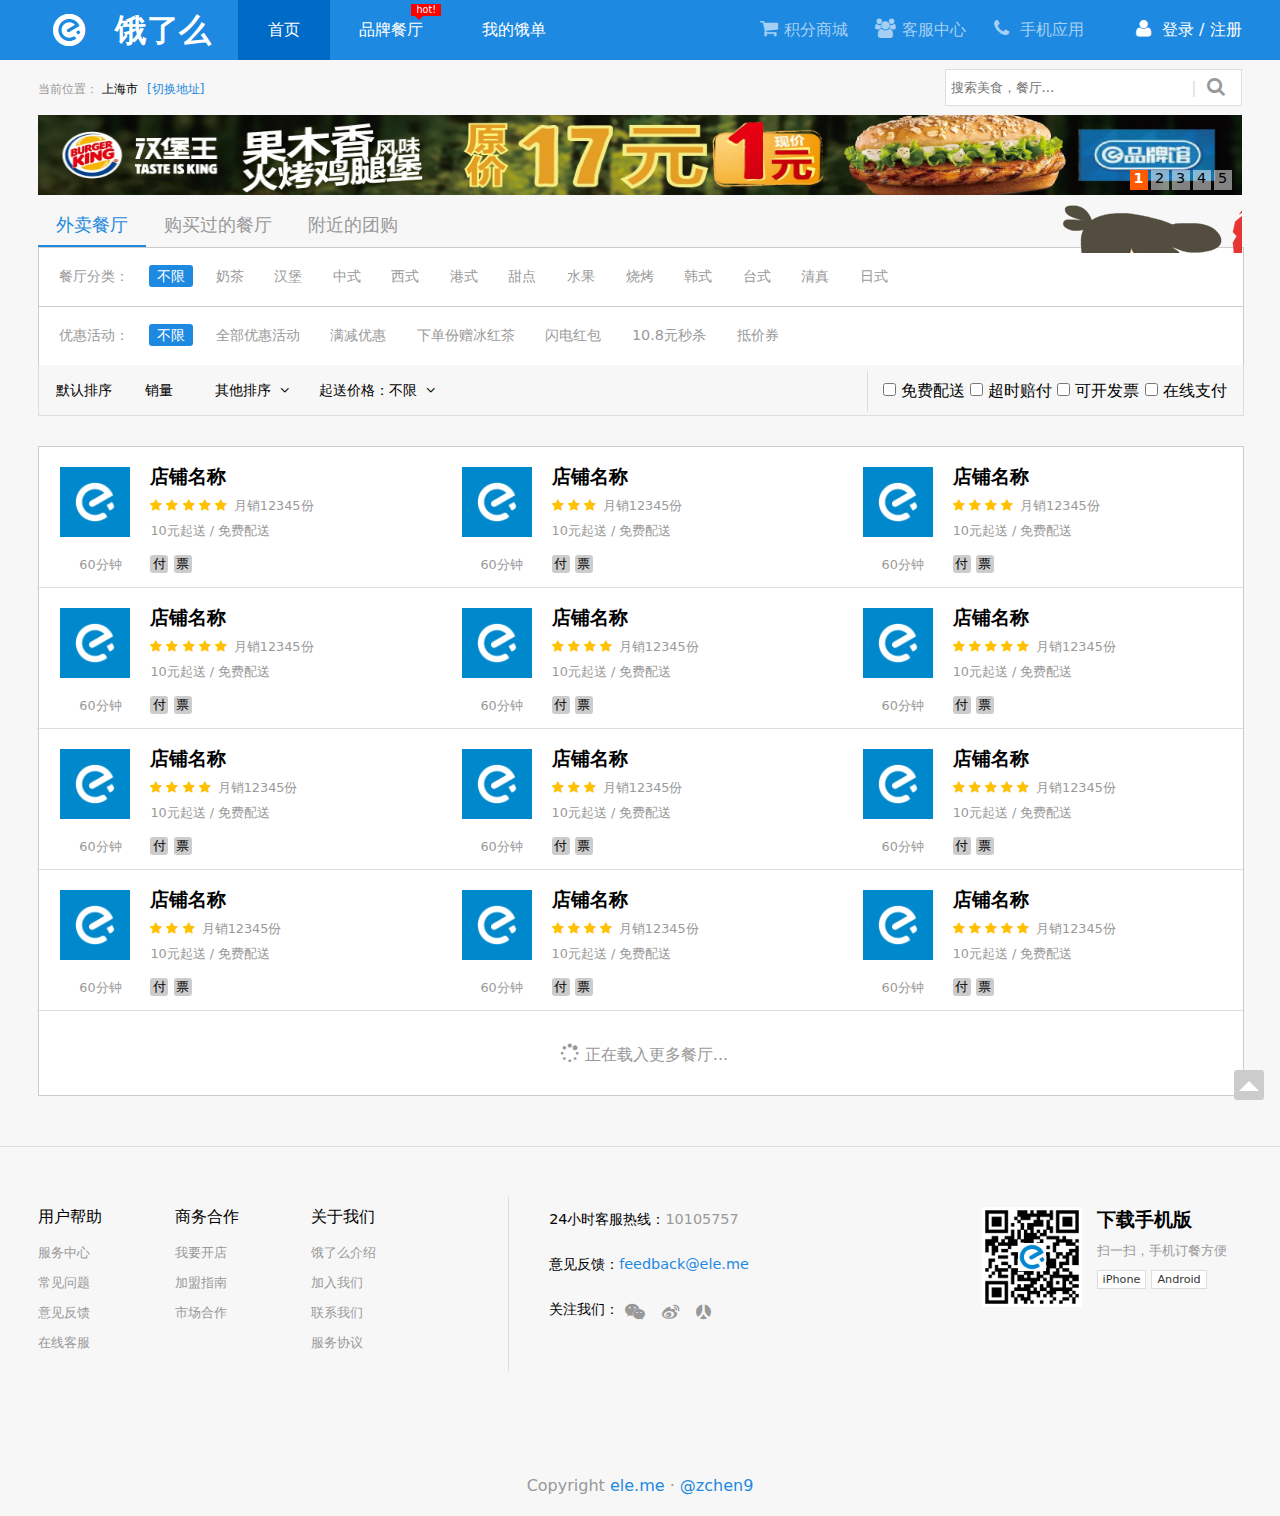
<file: index.html>
<!DOCTYPE html>
<html>
    <head>
        <meta charset="utf-8">
        <title>饿了么</title>
        <meta http-equiv="X-UA-Compatible" content="IE=edge,chrome=1">
        <meta name="viewport" content="width=device-width,initial-scale=1.0,maximum-scale=1.0,minimum-scale=1.0,user-scalable=no">

        <!--[if IE]>
        <script src="js/html5shiv.min.js"></script>
        <![endif]-->
        <link rel="stylesheet" type="text/css" href="css/font-awesome.min.css">
        <link rel="stylesheet" type="text/css" href="css/index.css">
    </head>
    <body>
        <header>
            <nav>
                <div class="container">
                    <h1 class="nav-brand">饿了么</h1>
                    <ul class="nav-item">
                        <li data-nav="home" class="active">首页</li>
                        <li data-nav="brand">品牌餐厅</li>
                        <li data-nav="order">我的饿单</li>
                    </ul>
                    <ul class="nav-link">
                        <li data-nav="pointsMall"><i class="fa fa-shopping-cart fa-1x"></i>积分商城</li>
                        <li data-nav="serviceCenter"><i class="fa fa-group fa-1x"></i>客服中心</li>
                        <li data-nav="mobileApp"><i class="fa fa-phone fa-1x"></i>
                            手机应用
                            <div class="nav-moblie">
                                <h3>扫一扫, 手机订餐更方便</h3>
                                <img src="img/appqc.png" alt="qr_code">
                                <a href="#" target="_blank">iPhone</a>
                                <a href="#" target="_blank">Android</a>
                            </div>
                        </li>
                        
                    </ul>
                    <span class="nav-profilebar">
                        <i class="fa fa-user fa-1x"></i>
                        <a href="https://account.ele.me/login" target="_blank">登录</a>
                        <span> / </span>
                        <a href="https://account.ele.me/register" target="_blank">注册</a>
                    </span>
                </div>
            </nav>
            <section class="header-bar">
                <div class="container">
                    <div class="location">
                        <span class="location-title">当前位置：</span>
                        <span class="location-addr">上海市</span>
                        <a href="#">[切换地址]</a>
                    </div>
                    <div class="search">
                        <input type="text" id="search-input" placeholder="搜索美食，餐厅...">
                        <span><i class="fa fa-search fa-1x"></i></span>
                    </div>
                </div>
            </section>
        </header>

        <div class="container">
            <section class="carousel">
                <ul class="carousel-list"></ul>
                <ul class="carousel-order"></ul>
            </section>

            <menu class="menu-filter">
                <ul class="menu-filter-item">
                    <li class="active"><h3>外卖餐厅</h3></li>
                    <li><h3>购买过的餐厅</h3></li>
                    <li><h3>附近的团购</h3></li>
                </ul>
                <section class="menu-filter-list">
                    <dl>
                        <dt>餐厅分类：</dt>
                        <dd class="selected">不限</dd>
                        <dd>奶茶</dd>
                        <dd>汉堡</dd>
                        <dd>中式</dd>
                        <dd>西式</dd>
                        <dd>港式</dd>
                        <dd>甜点</dd>
                        <dd>水果</dd>
                        <dd>烧烤</dd>
                        <dd>韩式</dd>
                        <dd>台式</dd>
                        <dd>清真</dd>
                        <dd>日式</dd>
                    </dl>
                    <dl>
                        <dt>优惠活动：</dt>
                        <dd class="selected">不限</dd>
                        <dd>全部优惠活动</dd>
                        <dd>满减优惠</dd>
                        <dd>下单份赠冰红茶</dd>
                        <dd>闪电红包</dd>
                        <dd>10.8元秒杀</dd>
                        <dd>抵价券</dd>
                    </dl>
                </section>
                <ul class="menu-filter-sort">
                    <li class="active" data-sort="default">&nbsp;&nbsp;默认排序</li>
                    <li data-sort="sale">销量</li>
                    <li data-sort="other" class="menu-other">
                        其他排序&nbsp;&nbsp;<i class="fa fa-angle-down"></i>
                        <ul class="menu-sort-other">
                            <li>配送速度</li>
                            <li>起送金额</li>
                            <li>新开餐厅</li>
                        </ul>
                    </li>
                    <li class="menu-price">
                        起送价格：<span>不限</span>&nbsp;&nbsp;<i class="fa fa-angle-down"></i>
                        <ul class="menu-sort-price">
                            <li>不限</li>
                            <li>15元以下</li>
                            <li>20元以下</li>
                            <li>30元以下</li>
                            <li>40元以下</li>
                        </ul>
                    </li>
                </ul>
                <div class="menu-filter-options">
                    <input name="options" type="checkbox" value="freeDelivery"> <span>免费配送</span>
                    <input name="options" type="checkbox" value="overtimePay"> <span>超时赔付</span>
                    <input name="options" type="checkbox" value="invoice"> <span>可开发票</span>
                    <input name="options" type="checkbox" value="onlinePay"> <span>在线支付</span>
                </div>
            </menu>

            <section class="shop">
                <div class="row">
                    <div class="col-item">
                        <div class="shop-item">
                            <img src="img/rst-logo.png" alt="shop-icon" />
                            <div class="shop-item-info">
                                <h2>店铺名称</h2>
                                <span class="shop-item-grade">
                                    <i class="fa fa-star"></i>
                                    <i class="fa fa-star"></i>
                                    <i class="fa fa-star"></i>
                                    <i class="fa fa-star"></i>
                                    <i class="fa fa-star"></i>
                                </span>
                                <span class="shop-item-sale">月销12345份</span>
                                <br>
                                <span class="shop-item-sort">10元起送 / 免费配送</span>
                            </div>
                            <div class="shop-attr-icon">
                                <span>付</span>
                                <span>票</span>
                            </div>
                            <time>60分钟</time>
                        </div>
                    </div>
                    <div class="col-item">
                        <div class="shop-item">
                            <img src="img/rst-logo.png" alt="shop-icon" />
                            <div class="shop-item-info">
                                <h2>店铺名称</h2>
                                <span class="shop-item-grade">
                                    <i class="fa fa-star"></i>
                                    <i class="fa fa-star"></i>
                                    <i class="fa fa-star"></i>
                                </span>
                                <span class="shop-item-sale">月销12345份</span>
                                <br>
                                <span class="shop-item-sort">10元起送 / 免费配送</span>
                            </div>
                            <div class="shop-attr-icon">
                                <span>付</span>
                                <span>票</span>
                            </div>
                            <time>60分钟</time>
                        </div>
                    </div>
                    <div class="col-item">
                        <div class="shop-item">
                            <img src="img/rst-logo.png" alt="shop-icon" />
                            <div class="shop-item-info">
                                <h2>店铺名称</h2>
                                <span class="shop-item-grade">
                                    <i class="fa fa-star"></i>
                                    <i class="fa fa-star"></i>
                                    <i class="fa fa-star"></i>
                                    <i class="fa fa-star"></i>
                                </span>
                                <span class="shop-item-sale">月销12345份</span>
                                <br>
                                <span class="shop-item-sort">10元起送 / 免费配送</span>
                            </div>
                            <div class="shop-attr-icon">
                                <span>付</span>
                                <span>票</span>
                            </div>
                            <time>60分钟</time>
                        </div>
                    </div>
                    <div class="col-item">
                        <div class="shop-item">
                            <img src="img/rst-logo.png" alt="shop-icon" />
                            <div class="shop-item-info">
                                <h2>店铺名称</h2>
                                <span class="shop-item-grade">
                                    <i class="fa fa-star"></i>
                                    <i class="fa fa-star"></i>
                                    <i class="fa fa-star"></i>
                                    <i class="fa fa-star"></i>
                                    <i class="fa fa-star"></i>
                                </span>
                                <span class="shop-item-sale">月销12345份</span>
                                <br>
                                <span class="shop-item-sort">10元起送 / 免费配送</span>
                            </div>
                            <div class="shop-attr-icon">
                                <span>付</span>
                                <span>票</span>
                            </div>
                            <time>60分钟</time>
                        </div>
                    </div>
                    <div class="col-item">
                        <div class="shop-item">
                            <img src="img/rst-logo.png" alt="shop-icon" />
                            <div class="shop-item-info">
                                <h2>店铺名称</h2>
                                <span class="shop-item-grade">
                                    <i class="fa fa-star"></i>
                                    <i class="fa fa-star"></i>
                                    <i class="fa fa-star"></i>
                                    <i class="fa fa-star"></i>
                                </span>
                                <span class="shop-item-sale">月销12345份</span>
                                <br>
                                <span class="shop-item-sort">10元起送 / 免费配送</span>
                            </div>
                            <div class="shop-attr-icon">
                                <span>付</span>
                                <span>票</span>
                            </div>
                            <time>60分钟</time>
                        </div>
                    </div>
                    <div class="col-item">
                        <div class="shop-item">
                            <img src="img/rst-logo.png" alt="shop-icon" />
                            <div class="shop-item-info">
                                <h2>店铺名称</h2>
                                <span class="shop-item-grade">
                                    <i class="fa fa-star"></i>
                                    <i class="fa fa-star"></i>
                                    <i class="fa fa-star"></i>
                                    <i class="fa fa-star"></i>
                                    <i class="fa fa-star"></i>
                                </span>
                                <span class="shop-item-sale">月销12345份</span>
                                <br>
                                <span class="shop-item-sort">10元起送 / 免费配送</span>
                            </div>
                            <div class="shop-attr-icon">
                                <span>付</span>
                                <span>票</span>
                            </div>
                            <time>60分钟</time>
                        </div>
                    </div>
                    <div class="col-item">
                        <div class="shop-item">
                            <img src="img/rst-logo.png" alt="shop-icon" />
                            <div class="shop-item-info">
                                <h2>店铺名称</h2>
                                <span class="shop-item-grade">
                                    <i class="fa fa-star"></i>
                                    <i class="fa fa-star"></i>
                                    <i class="fa fa-star"></i>
                                    <i class="fa fa-star"></i>
                                </span>
                                <span class="shop-item-sale">月销12345份</span>
                                <br>
                                <span class="shop-item-sort">10元起送 / 免费配送</span>
                            </div>
                            <div class="shop-attr-icon">
                                <span>付</span>
                                <span>票</span>
                            </div>
                            <time>60分钟</time>
                        </div>
                    </div>
                    <div class="col-item">
                        <div class="shop-item">
                            <img src="img/rst-logo.png" alt="shop-icon" />
                            <div class="shop-item-info">
                                <h2>店铺名称</h2>
                                <span class="shop-item-grade">
                                    <i class="fa fa-star"></i>
                                    <i class="fa fa-star"></i>
                                    <i class="fa fa-star"></i>
                                </span>
                                <span class="shop-item-sale">月销12345份</span>
                                <br>
                                <span class="shop-item-sort">10元起送 / 免费配送</span>
                            </div>
                            <div class="shop-attr-icon">
                                <span>付</span>
                                <span>票</span>
                            </div>
                            <time>60分钟</time>
                        </div>
                    </div>
                    <div class="col-item">
                        <div class="shop-item">
                            <img src="img/rst-logo.png" alt="shop-icon" />
                            <div class="shop-item-info">
                                <h2>店铺名称</h2>
                                <span class="shop-item-grade">
                                    <i class="fa fa-star"></i>
                                    <i class="fa fa-star"></i>
                                    <i class="fa fa-star"></i>
                                    <i class="fa fa-star"></i>
                                    <i class="fa fa-star"></i>
                                </span>
                                <span class="shop-item-sale">月销12345份</span>
                                <br>
                                <span class="shop-item-sort">10元起送 / 免费配送</span>
                            </div>
                            <div class="shop-attr-icon">
                                <span>付</span>
                                <span>票</span>
                            </div>
                            <time>60分钟</time>
                        </div>
                    </div>
                    <div class="col-item">
                        <div class="shop-item">
                            <img src="img/rst-logo.png" alt="shop-icon" />
                            <div class="shop-item-info">
                                <h2>店铺名称</h2>
                                <span class="shop-item-grade">
                                    <i class="fa fa-star"></i>
                                    <i class="fa fa-star"></i>
                                    <i class="fa fa-star"></i>
                                </span>
                                <span class="shop-item-sale">月销12345份</span>
                                <br>
                                <span class="shop-item-sort">10元起送 / 免费配送</span>
                            </div>
                            <div class="shop-attr-icon">
                                <span>付</span>
                                <span>票</span>
                            </div>
                            <time>60分钟</time>
                        </div>
                    </div>
                    <div class="col-item">
                        <div class="shop-item">
                            <img src="img/rst-logo.png" alt="shop-icon" />
                            <div class="shop-item-info">
                                <h2>店铺名称</h2>
                                <span class="shop-item-grade">
                                    <i class="fa fa-star"></i>
                                    <i class="fa fa-star"></i>
                                    <i class="fa fa-star"></i>
                                    <i class="fa fa-star"></i>
                                </span>
                                <span class="shop-item-sale">月销12345份</span>
                                <br>
                                <span class="shop-item-sort">10元起送 / 免费配送</span>
                            </div>
                            <div class="shop-attr-icon">
                                <span>付</span>
                                <span>票</span>
                            </div>
                            <time>60分钟</time>
                        </div>
                    </div>
                    <div class="col-item">
                        <div class="shop-item">
                            <img src="img/rst-logo.png" alt="shop-icon" />
                            <div class="shop-item-info">
                                <h2>店铺名称</h2>
                                <span class="shop-item-grade">
                                    <i class="fa fa-star"></i>
                                    <i class="fa fa-star"></i>
                                    <i class="fa fa-star"></i>
                                    <i class="fa fa-star"></i>
                                    <i class="fa fa-star"></i>
                                </span>
                                <span class="shop-item-sale">月销12345份</span>
                                <br>
                                <span class="shop-item-sort">10元起送 / 免费配送</span>
                            </div>
                            <div class="shop-attr-icon">
                                <span>付</span>
                                <span>票</span>
                            </div>
                            <time>60分钟</time>
                        </div>
                    </div>
                </div>
                <div class="shop-more"><i class="fa fa-spinner fa-spin fa-1x"></i>正在载入更多餐厅...</div>
            </section>

        </div>

        <aside>
            <a href="#" class="top"></a>
        </aside>
        
        <footer>
            <div class="container">
                <section class="footer-link">
                    <dl>
                        <dt>用户帮助</dt>
                        <dd><a href="#" target="_blank">服务中心</a></dd>
                        <dd><a href="#" target="_blank">常见问题</a></dd>
                        <dd><a href="#" target="_blank">意见反馈</a></dd>
                        <dd><a href="#" target="_blank">在线客服</a></dd>
                    </dl>   
                    <dl>
                        <dt>商务合作</dt>
                        <dd><a href="#" target="_blank">我要开店</a></dd>
                        <dd><a href="#" target="_blank">加盟指南</a></dd>
                        <dd><a href="#" target="_blank">市场合作</a></dd>
                    </dl>
                    <dl>
                        <dt>关于我们</dt>
                        <dd><a href="#" target="_blank">饿了么介绍</a></dd>
                        <dd><a href="#" target="_blank">加入我们</a></dd>
                        <dd><a href="#" target="_blank">联系我们</a></dd>
                        <dd><a href="#" target="_blank">服务协议</a></dd>
                    </dl>
                </section>
                
                <section class="contact">
                    <dl>
                        <dt>24小时客服热线：</dt>
                        <dd>10105757</dd>
                    </dl>
                    <dl>
                        <dt>意见反馈：</dt>
                        <dd><a href="mailto:feedback@ele.me">feedback@ele.me</a></dd>
                    </dl>
                    <dl>
                        <dt>关注我们：</dt>
                        <dd>
                            <i class="fa fa-wechat fa-1x"></i>
                            <div class="contact-wechat">
                                <img src="img/wexinqc.png" alt="wechat-qc">
                                <p>微信号: elemeorder</p>
                                <p>饿了么网上订餐</p>
                            </div>
                        </dd>
                        <dd><i class="fa fa-weibo fa-1x"></i></dd>
                        <dd><i class="fa fa-renren fa-1x"></i></dd>
                    </dl>
                </section>

                <section class="app">
                    <img class="qr-code" alt="qr-code" src="img/appqc.png"/>
                    <div class="app-info">
                        <h3>下载手机版</h3>
                        <span>扫一扫，手机订餐方便</span>
                        <a href="#" target="_blank">iPhone</a>
                        <a href="#" target="_blank">Android</a>
                    </div>
                </section>

                <div class="copyright">Copyright 
                    <a href="http://www.ele.me" target="_blank">ele.me</a> 
                    &middot; 
                    <a href="https://github.com/zchen9" target="_blank">@zchen9</a>
                </div>

            </div>
            
        </footer>

        <script type="text/javascript" src="js/util.js"></script>
        <script type="text/javascript" src="js/carousel.js"></script>
    </body>
</html>
</file>
<file: css/index.css>
* {
  margin: 0;
  padding: 0;
  font-family: PingFang SC,Lantinghei SC,Helvetica Neue,Microsoft Yahei,Hiragino Sans GB,Microsoft Sans Serif,WenQuanYi Micro Hei,sans;
}
header,
section,
footer,
nav,
menu {
  display: block;
}
html {
  width: 100%;
  font-weight: 300;
  background-color: #f7f7f7;
}
li {
  list-style: none;
}
a {
  text-decoration: none;
}
.fa-1x {
  font-size: 1.2em;
  padding: 0 6px;
}
.container {
  position: relative;
  width: 1200px;
  margin: 0 auto;
  -webkit-transition: width 0.5s linear;
  -moz-transition: width 0.5s linear;
  -ms-transition: width 0.5s linear;
  -o-transition: width 0.5s linear;
  transition: width 0.5s linear;
}
.container:after {
  clear: both;
}
nav {
  display: block;
  height: 60px;
  width: 100%;
  min-width: 1200px\9;
  line-height: 60px;
  color: #ffffff;
  background-color: #1e89e0;
}
nav h1 {
  float: left;
}
nav li {
  list-style: none;
  display: inline-block;
}
nav a:link,
nav a:visited {
  color: #ffffff;
}
nav .nav-item {
  float: left;
  margin-left: 30px;
}
nav .nav-item .active {
  background-color: #006bc7;
}
nav .nav-item li {
  padding: 0 30px;
  margin: -3px;
}
nav .nav-item li:hover {
  background-color: #0C77D1;
  cursor: pointer;
}
nav li[data-nav=brand] {
  position: relative;
}
nav li[data-nav=brand]:before {
  content: "hot!";
  display: inline-block;
  position: absolute;
  top: 4px;
  right: 12px;
  width: 30px;
  line-height: 1.2em;
  font-size: .6em;
  text-align: center;
  background-color: #F00;
}
nav li[data-nav=brand]:after {
  content: "";
  position: absolute;
  top: 16px;
  right: 30px;
  height: 0;
  width: 0;
  overflow: hidden;
  border: 4px solid transparent;
  border-top-color: #F00;
}
nav .nav-link {
  float: right;
  margin-right: 150px;
  color: #a5d0f3;
}
nav .nav-link li {
  padding: 0 8px;
}
nav .nav-link li:hover {
  color: #ffffff;
  cursor: pointer;
}
nav .nav-profilebar {
  position: absolute;
  right: 0;
}
nav .nav-profilebar > a:hover,
nav .nav-profilebar > a:active {
  text-decoration: underline;
}
.nav-brand {
  text-indent: 2.4em;
  background: url(../img/eleme-logo.png) no-repeat;
}
li[data-nav=mobileApp] {
  position: relative;
}
li[data-nav=mobileApp]:hover > .nav-moblie {
  opacity: 1;
  top: 60px;
  z-index: 999;
  visibility: visible;
}
.nav-moblie {
  position: absolute;
  top: 95px;
  left: -36px;
  width: 200px;
  height: 132px;
  opacity: 0;
  visibility: hidden;
  z-index: -1;
  color: #000000;
  background-color: #ffffff;
  box-shadow: 2px 2px 5px #999999;
  -webkit-transition: all 0.2s linear;
  -moz-transition: all 0.2s linear;
  -ms-transition: all 0.2s linear;
  -o-transition: all 0.2s linear;
  transition: all 0.2s linear;
}
.nav-moblie h3 {
  font-size: 1em;
  text-align: center;
  line-height: 2.4em;
}
.nav-moblie img {
  float: left;
  width: 80px;
  height: 80px;
  margin: 0 15px;
}
.nav-moblie > a {
  float: left;
  width: 80px;
  height: 32px;
  line-height: 32px;
  text-align: center;
  margin-bottom: 15px;
  background-color: #DDD;
}
.nav-moblie > a:link,
.nav-moblie > a:visited,
.nav-moblie > a:hover,
.nav-moblie > a:active {
  color: #000000;
}
.nav-moblie:before {
  content: "";
  position: absolute;
  top: -16px;
  right: 88px;
  width: 0;
  height: 0;
  z-index: 99999;
  overflow: hidden;
  border: 8px solid transparent;
  border-bottom-color: #ffffff;
}
.header-bar {
  width: 100%;
  height: 55px;
  line-height: 55px;
}
.header-bar .location {
  display: inline-block;
  font-size: 12px;
}
.header-bar .location-title {
  color: #999999;
}
.header-bar a {
  margin-left: 5px;
}
.header-bar a:link,
.header-bar a:visited,
.header-bar a:hover,
.header-bar a:active {
  color: #1e89e0;
}
.header-bar .search {
  position: absolute;
  top: 0;
  right: 0;
}
.header-bar .search input {
  position: absolute;
  right: 0;
  margin: 9px 0;
  padding: 5px;
  height: 25px;
  width: 285px;
  outline: 0;
  line-height: 25px;
  border: 1px solid #DDD;
  -webkit-transition: all 0.2s ease-in-out;
  -moz-transition: all 0.2s ease-in-out;
  -ms-transition: all 0.2s ease-in-out;
  -o-transition: all 0.2s ease-in-out;
  transition: all 0.2s ease-in-out;
}
.header-bar .search input:focus {
  outline: none;
  box-shadow: 1px 1px 1px #DDD;
  width: 355px;
}
.header-bar .search span {
  position: relative;
  cursor: pointer;
}
.header-bar .search span i.fa-search {
  color: #999999;
}
.header-bar .search:after {
  content: "|";
  position: relative;
  right: 45px;
  color: #DDD;
}
.carousel {
  position: relative;
  width: 100%;
  height: 80px;
  margin-bottom: 10px;
  overflow: hidden;
  background-color: #DDD;
}
.carousel-list img {
  width: 100%;
  height: 80px;
}
.carousel-order {
  position: absolute;
  right: 0;
  bottom: 0;
  padding-right: 10px;
  padding-bottom: 5px;
  z-index: 10;
}
.carousel-order li {
  display: inline-block;
  float: left;
  width: 18px;
  height: 20px;
  margin-left: 3px;
  text-align: center;
  vertical-align: middle;
  cursor: pointer;
  background-color: rgba(255, 255, 255, 0.5);
  font-size: .9em;
}
.carousel-order li.active,
.carousel-order li:hover {
  font-weight: 600;
  color: #ffffff;
  background-color: #FF5A00;
}
.menu-filter-item {
  position: relative;
  color: #999999;
  clear: both;
}
.menu-filter-item:after {
  content: "";
  position: absolute;
  top: -2px;
  right: 0;
  width: 180px;
  height: 50px;
  z-index: 9999;
  background: url(../img/takeout.png) no-repeat;
}
.menu-filter-item .active {
  color: #1e89e0;
  border-bottom: 2px solid #1e89e0;
}
.menu-filter-item li {
  display: inline-block;
  float: left;
  padding: 8px 18px;
  cursor: pointer;
}
.menu-filter-item li:hover {
  color: #40A2F7;
  border-bottom: 2px solid #40A2F7;
}
.menu-filter-item h3 {
  font-size: 1.1em;
  font-weight: 400;
}
.menu-filter-list {
  width: 100%;
  overflow: hidden;
  border: 1px solid #cccccc;
  border-top: none;
  border-bottom: none;
  font-size: .9em;
  color: #999999;
  background-color: #ffffff;
}
.menu-filter-list dl {
  padding: 16px 10px;
  border-top: 1px solid #cccccc;
}
.menu-filter-list dt {
  display: inline-block;
  width: 80px;
  margin-left: 10px;
  line-height: 1.8em;
}
.menu-filter-list dd {
  display: inline;
  padding: 3px 8px;
  margin: 0 5px;
  line-height: 1.8em;
}
.menu-filter-list dd:hover {
  color: #ffffff;
  cursor: pointer;
  border-radius: 3px;
  background-color: #cccccc;
}
.menu-filter-list dd.selected {
  color: #ffffff;
  cursor: pointer;
  border-radius: 3px;
  background-color: #1e89e0;
}
.menu-filter-sort {
  width: 100%;
  height: 50px;
  margin-bottom: 10px;
  font-size: .9em;
  border: 1px solid #DDD;
  border-top: none;
  background-color: #F7F7F7;
}
.menu-filter-sort > li {
  position: relative;
  line-height: 50px;
  float: left;
  width: 80px;
  cursor: pointer;
  text-align: center;
}
.menu-filter-sort > li:hover {
  color: #1e89e0;
}
.menu-filter-sort .menu-other {
  width: 105px;
}
.menu-filter-sort .menu-other:hover {
  background-color: #ffffff;
  box-shadow: 1px 2px 1px #999999;
}
.menu-filter-sort .menu-other:hover > .menu-sort-other {
  display: block;
}
.menu-filter-sort .menu-price {
  width: 145px;
}
.menu-filter-sort .menu-price:hover {
  background-color: #ffffff;
  box-shadow: 1px 2px 1px #999999;
}
.menu-filter-sort .menu-price:hover > .menu-sort-price {
  display: block;
}
.menu-sort-other,
.menu-sort-price {
  position: absolute;
  display: none;
  width: 100%;
  z-index: 9999;
  background-color: #ffffff;
  box-shadow: 1px 1px 1px #999999;
}
.menu-sort-other li,
.menu-sort-price li {
  display: block;
  color: #000000;
}
.menu-sort-other li:hover,
.menu-sort-price li:hover {
  color: #1e89e0;
}
.menu-filter-options {
  float: right;
  margin-top: -55px;
  padding: 10px 15px;
  border-left: 1px solid #DDD;
}
.menu-filter-options span {
  cursor: pointer;
}
.menu-filter-options span:hover {
  color: #1e89e0;
}
.shop {
  width: 100%;
  margin-top: 30px;
  background-color: #ffffff;
  border: 1px solid #cccccc;
}
.row {
  width: 100%;
  margin-top: 4px;
  margin-left: 4px;
  margin-right: -2px;
}
.row .col-item {
  display: inline-block;
  margin-top: -4px;
  margin-left: -4px;
  margin-right: -1px;
  width: 25%;
  clear: both;
  border-bottom: 1px solid #DDD;
  -webkit-transition: width 0.2s linear;
  -moz-transition: width 0.2s linear;
  -ms-transition: width 0.2s linear;
  -o-transition: width 0.2s linear;
  transition: width 0.2s linear;
}
.shop-item {
  position: relative;
  height: 120px;
  padding: 10px;
  cursor: pointer;
}
.shop-item:hover {
  background-color: #F7F7F7;
}
.shop-item:hover h2 {
  color: #1e89e0;
}
.shop-item img {
  position: absolute;
  top: 0;
  left: 0;
  width: 70px;
  height: 70px;
  padding: 20px;
}
.shop-item time {
  position: absolute;
  top: 90px;
  left: 0;
  padding: 20px;
  display: block;
  width: 80px;
  color: #999999;
  font-size: .8em;
  text-align: center;
}
.shop-item-info {
  position: absolute;
  top: 0;
  left: 90px;
  padding-top: 15px;
  padding-left: 20px;
}
.shop-item-info h2 {
  font-size: 1.2em;
  line-height: 1.6em;
}
.shop-item-info span {
  font-size: .8em;
  line-height: 2em;
  color: #999999;
}
.shop-item-grade {
  padding-right: 3px;
}
.shop-item-grade i.fa-star {
  color: #FFC100;
}
.shop-attr-icon {
  position: absolute;
  top: 90px;
  left: 90px;
  padding-top: 16px;
  padding-left: 20px;
}
.shop-attr-icon span {
  display: inline-block;
  width: 18px;
  font-size: .8em;
  line-height: 18px;
  text-align: center;
  border-radius: 3px;
  background-color: #cccccc;
}
.shop-more {
  width: 100%;
  height: 80px;
  line-height: 80px;
  text-align: center;
  color: #999999;
}
footer {
  margin-top: 50px;
  padding-top: 50px;
  border-top: 1px solid #DDD;
  color: #999999;
}
.footer-link dl {
  float: left;
  padding: 10px 6% 0 0;
}
.footer-link dl dt {
  color: #000000;
  padding-bottom: 10px;
}
.footer-link dl dd {
  font-size: .8em;
  line-height: 30px;
  cursor: pointer;
}
.footer-link dl dd a {
  color: #999999;
}
.footer-link dl dd a:hover {
  color: #000000;
  text-decoration: underline;
}
aside {
  position: fixed;
  right: 6px;
  bottom: -200px;
  margin-right: 10px;
  float: right;
  display: block;
  width: 30px;
  height: 30px;
  border-radius: 3px;
  background-color: #cccccc;
  z-index: 9999;
  cursor: pointer;
  -webkit-transition: bottom 0.7s ease-out;
  -moz-transition: bottom 0.7s ease-out;
  -ms-transition: bottom 0.7s ease-out;
  -o-transition: bottom 0.7s ease-out;
  transition: bottom 0.7s ease-out;
}
aside:hover {
  background-color: #1e89e0;
}
aside .top {
  position: absolute;
  right: 19px;
  top: -9px;
  text-align: center;
  display: block;
  font-size: .9em;
}
aside .top:after {
  content: "";
  position: absolute;
  top: 10px;
  right: -14px;
  display: block;
  width: 0;
  height: 0;
  border: 10px solid transparent;
  border-bottom-color: #ffffff;
}
.contact {
  position: relative;
  float: left;
  width: 240px;
  margin-left: 5%;
  padding-left: 40px;
  padding-bottom: 35px;
  border-left: 1px solid #DDD;
  font-size: .9em;
}
.contact dl {
  display: block;
  float: left;
}
.contact dt {
  display: inline-block;
  float: left;
  line-height: 45px;
  color: #000000;
}
.contact dd {
  display: inline-block;
  float: left;
  padding-right: 5px;
  line-height: 45px;
}
.contact dd a {
  cursor: pointer;
}
.contact dd a:link,
.contact dd a:visited,
.contact dd a:hover,
.contact dd a:active {
  color: #1e89e0;
}
.contact dd i {
  cursor: pointer;
}
.contact dd i.fa {
  line-height: 49px;
  cursor: pointer;
}
.contact dd i.fa-wechat:hover {
  color: #46F00A;
}
.contact dd i.fa-wechat:hover ~ .contact-wechat {
  display: block;
}
.contact dd i.fa-weibo:hover {
  color: #F21212;
}
.contact dd i.fa-renren:hover {
  color: #00F;
}
.contact-wechat {
  position: absolute;
  top: 132px;
  left: 75px;
  width: 120px;
  height: 160px;
  color: #000000;
  background-color: #ffffff;
  box-shadow: 0 3px 3px #cccccc;
  display: none;
}
.contact-wechat img {
  width: 100px;
  height: 100px;
  padding: 5px;
  margin: 5px 5px -15px;
}
.contact-wechat p {
  line-height: 18px;
  font-size: .8em;
  text-align: center;
}
.contact-wechat:after {
  content: "";
  position: relative;
  top: -192px;
  left: 50px;
  width: 0;
  height: 0;
  border: 8px solid transparent;
  border-bottom-color: #ffffff;
}
.app {
  float: right;
  padding-top: 10px;
}
.app img {
  float: left;
  width: 100px;
  height: 100px;
}
.app-info {
  float: left;
  width: 145px;
  padding-left: 15px;
}
.app-info h3 {
  color: #000000;
}
.app-info span {
  font-size: .8em;
  line-height: 35px;
}
.app-info a {
  padding: 2px 5px;
  border: 1px solid #DDD;
  color: #333333;
  font-size: .7em;
  background-color: #ffffff;
}
.copyright {
  padding-top: 85px;
  height: 60px;
  line-height: 60px;
  clear: both;
  text-align: center;
}
.copyright a {
  cursor: pointer;
}
.copyright a:link,
.copyright a:visited,
.copyright a:hover,
.copyright a:active {
  color: #1e89e0;
}
@media (max-width: 1280px) {
  .container {
    width: 94%;
  }
  .row {
    width: 100%;
    margin-top: 4px;
    margin-left: 4px;
    margin-right: -2px;
  }
  .row .col-item {
    display: inline-block;
    margin-top: -4px;
    margin-left: -6px;
    margin-right: -1px;
    padding: 0 3px;
    width: 33%;
    clear: both;
    border-bottom: 1px solid #DDD;
  }
}
@media (max-width: 1080px) {
  .container {
    width: 96%;
  }
  .row .col-item {
    width: 33%;
  }
  nav {
    margin-bottom: 65px;
  }
  nav .nav-item {
    margin-left: 20%;
  }
  nav .nav-link {
    width: 100%;
    margin-right: 0;
    text-align: center;
  }
  nav .nav-link li {
    height: 50px;
    padding-right: 18px;
    color: #1e89e0;
  }
  nav .nav-link li:hover {
    color: #0DADFA;
    border-bottom: 2px solid #1e89e0;
  }
  li[data-nav=mobileApp]:hover > .nav-moblie {
    opacity: 1;
    top: 52px;
    z-index: 999;
    visibility: visible;
  }
  .nav-moblie {
    z-index: -1;
    top: 75px;
    right: 228px;
    visibility: hidden;
  }
  .menu-filter-options {
    padding-right: 0;
    padding-left: 0;
    border: none;
  }
  .footer-link {
    margin-left: 5%;
  }
  .app {
    clear: both;
    float: left;
    margin-top: 50px;
    margin-left: 40%;
  }
}
@media (max-width: 960px) {
  .container {
    width: 100%;
  }
  .row .col-item {
    width: 33%;
  }
}
@media (max-width: 860px) {
  .container {
    min-width: 768px;
  }
  .row {
    width: 100%;
    margin-top: 4px;
  }
  .row .col-item {
    display: inline-block;
    margin-top: -4px;
    margin-left: -8px;
    width: 50%;
    clear: both;
    border-bottom: 1px solid #DDD;
  }
  nav .nav-item {
    margin-left: 14%;
  }
}
</file>
